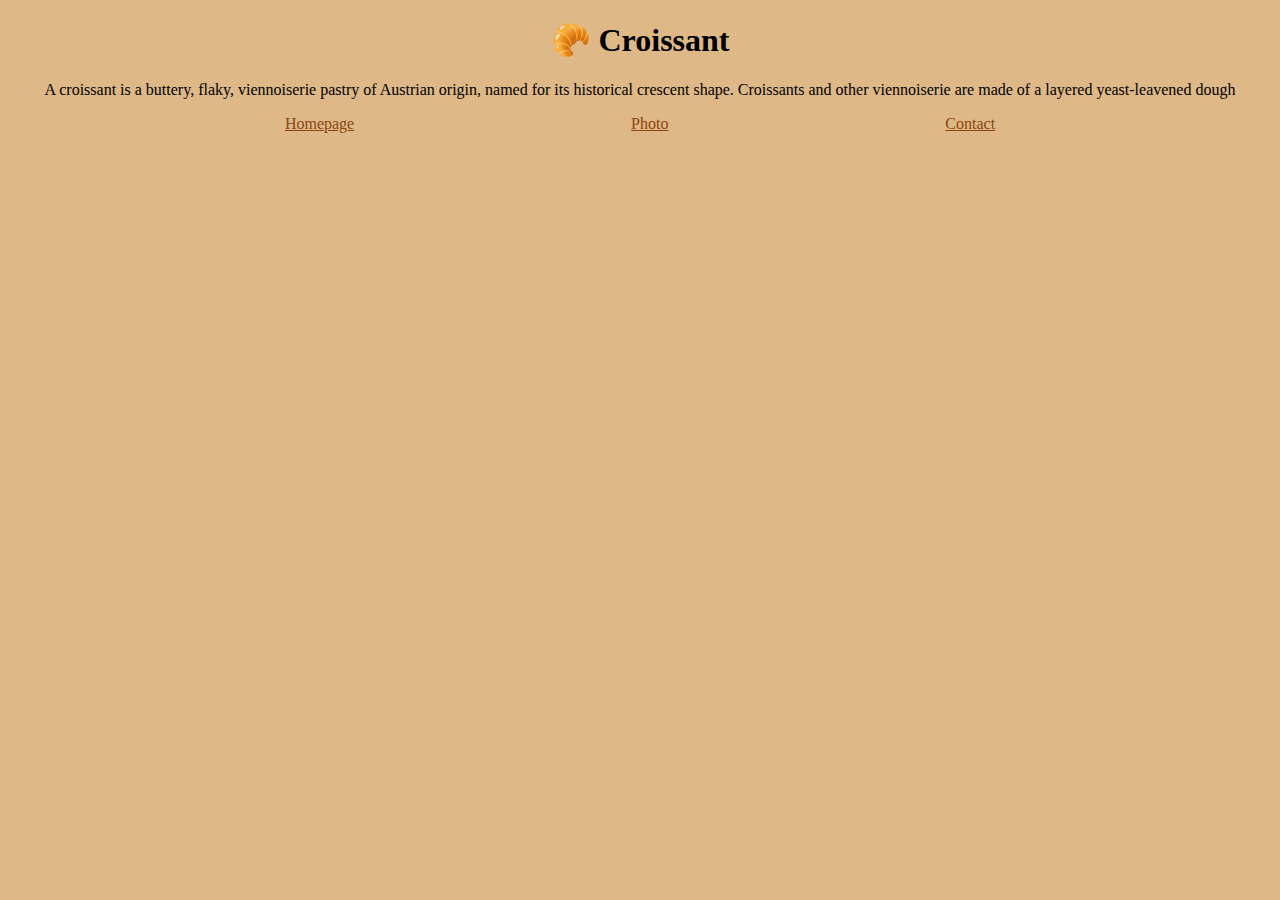
<file: index.html>
<!DOCTYPE html>
<html lang="en">
  <head>
    <meta charset="UTF-8" />
    <meta name="viewport" content="width=device-width, initial-scale=1.0" />
    <meta
      name="desription"
      content="Here you can purchase the best croissant in the country"
    />
    <link rel="stylesheet" href="/style.css" />
    <title>Croissant</title>
  </head>
  <body>
    <h1>🥐 Croissant</h1>
    <p>
      A croissant is a buttery, flaky, viennoiserie pastry of Austrian origin,
      named for its historical crescent shape. Croissants and other viennoiserie
      are made of a layered yeast-leavened dough
    </p>
    <div class="links">
      <a href="/index.html" title="Homepage">Homepage</a>
      <a href="/photo.html" title="photo">Photo</a>
      <a href="/contact.html" title="contact us">Contact</a>
    </div>
  </body>
</html>
</file>
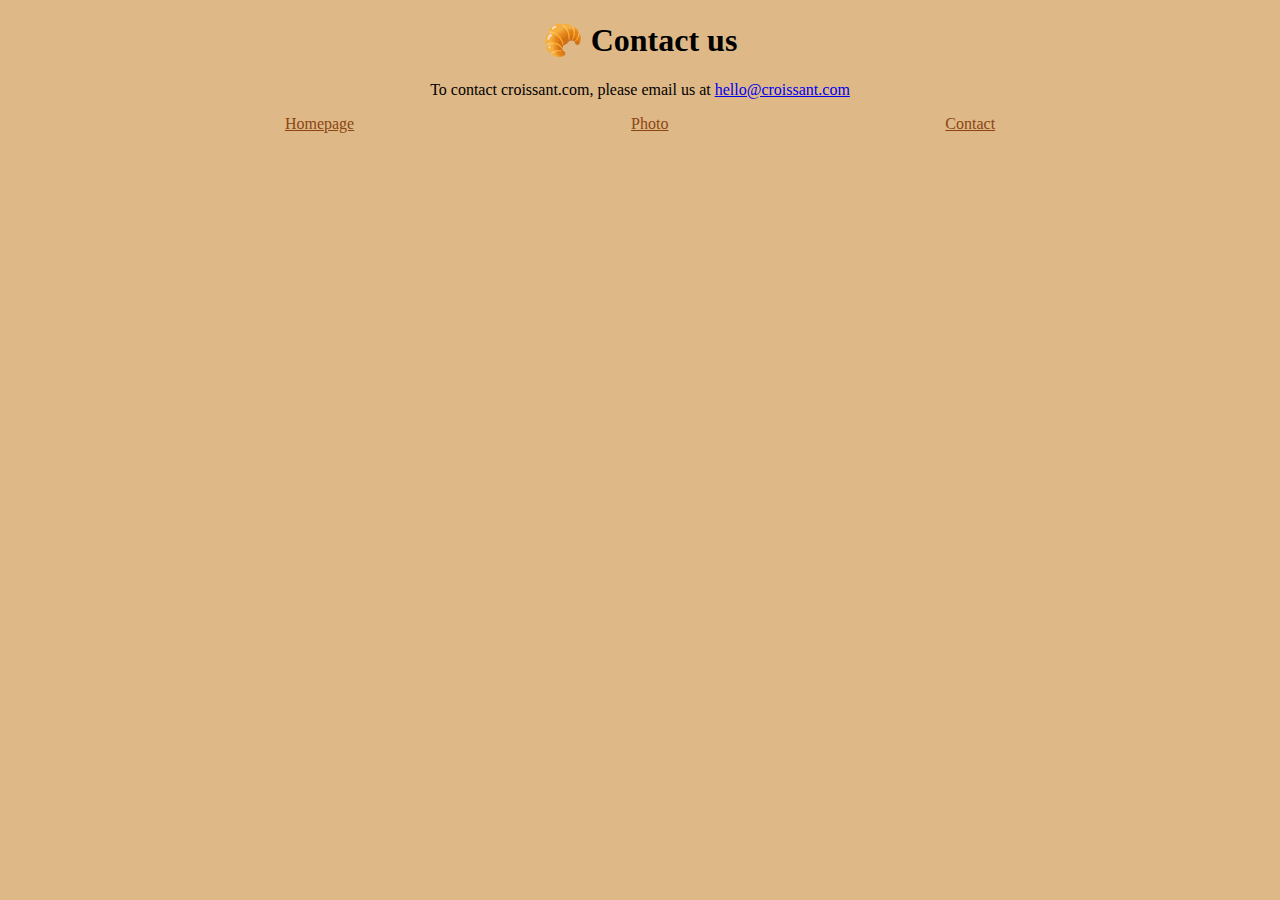
<file: contact.html>
<!DOCTYPE html>
<html lang="en">
  <head>
    <meta charset="UTF-8" />
    <meta name="viewport" content="width=device-width, initial-scale=1.0" />
    <meta
      name="desription"
      content="contact us for more information about our delicious croissants"
    />
    <link rel="stylesheet" href="/style.css" />
    <title>contact us - Croissant</title>
  </head>
  <body>
    <h1>🥐 Contact us</h1>
    <p>
      To contact croissant.com, please email us at
      <span><a href="mailto:hello@croissant.com">hello@croissant.com</a></span>
    </p>
    <div class="links">
      <a href="/index.html" title="Homepage">Homepage</a>
      <a href="/photo.html" title="photo">Photo</a>
      <a href="/contact.html" title="contact us">Contact</a>
    </div>
  </body>
</html>
</file>
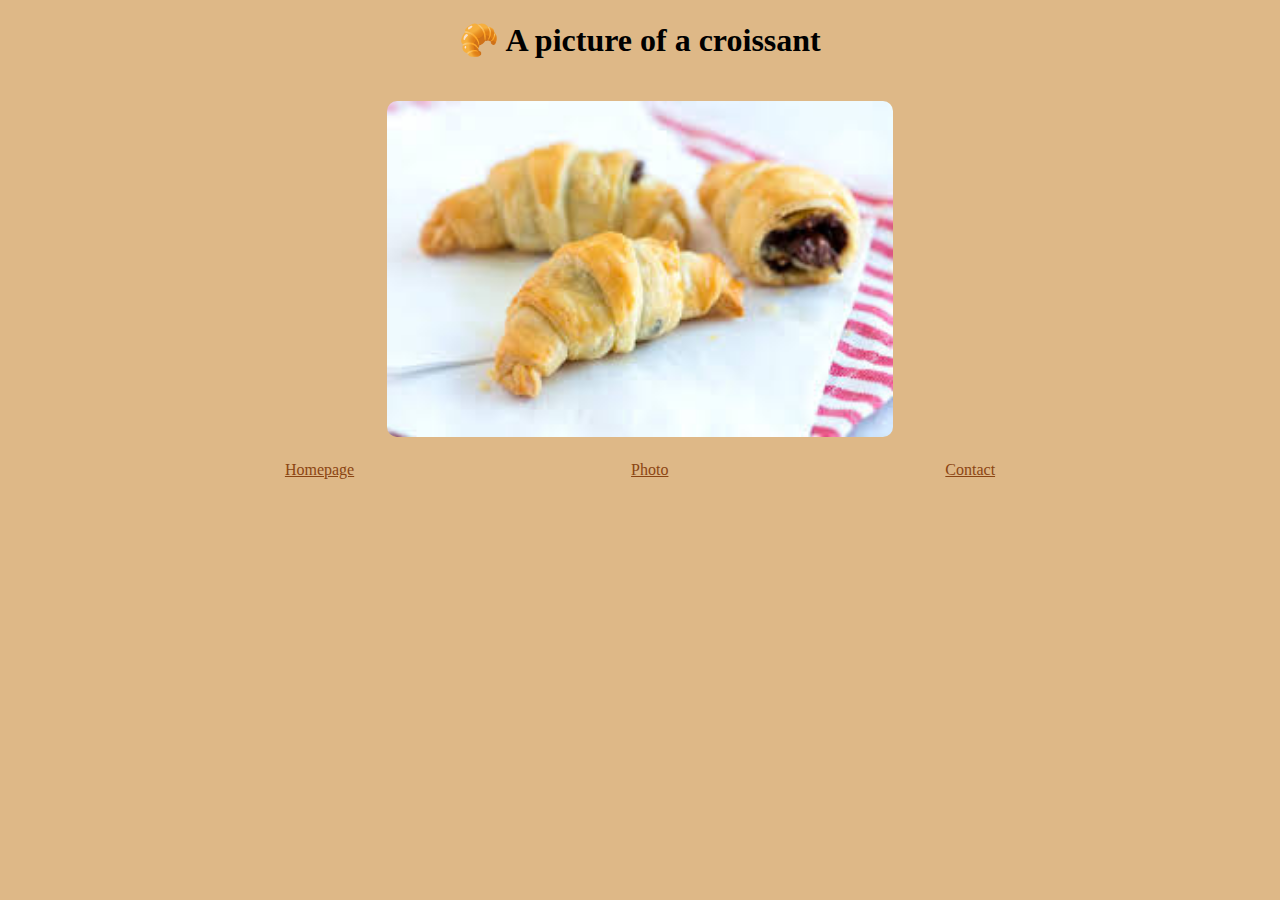
<file: photo.html>
<!DOCTYPE html>
<html lang="en">
  <head>
    <meta charset="UTF-8" />
    <meta name="viewport" content="width=device-width, initial-scale=1.0" />
    <meta
      name="desription"
      content="Here is the picture of the best croissant you can purchase in the country"
    />
    <link rel="stylesheet" href="/style.css" />
    <title>photo - Croissant</title>
  </head>
  <body>
    <h1>🥐 A picture of a croissant</h1>
    <img src="/images/croissant.jpg" title="croissant" class="image" />
    <div class="links">
      <a href="/index.html" title="Homepage">Homepage</a>
      <a href="/photo.html" title="photo">Photo</a>
      <a href="/contact.html" title="contact us">Contact</a>
    </div>
  </body>
</html>
</file>
<file: style.css>
body {
  background-color: burlywood;
  text-align: center;
}

.links {
  display: flex;
  justify-content: space-evenly;
}

.links a {
  color: saddlebrown;
}

.image {
  border-radius: 10px;
  width: 40%;
  margin: 20px 0;
}
</file>
